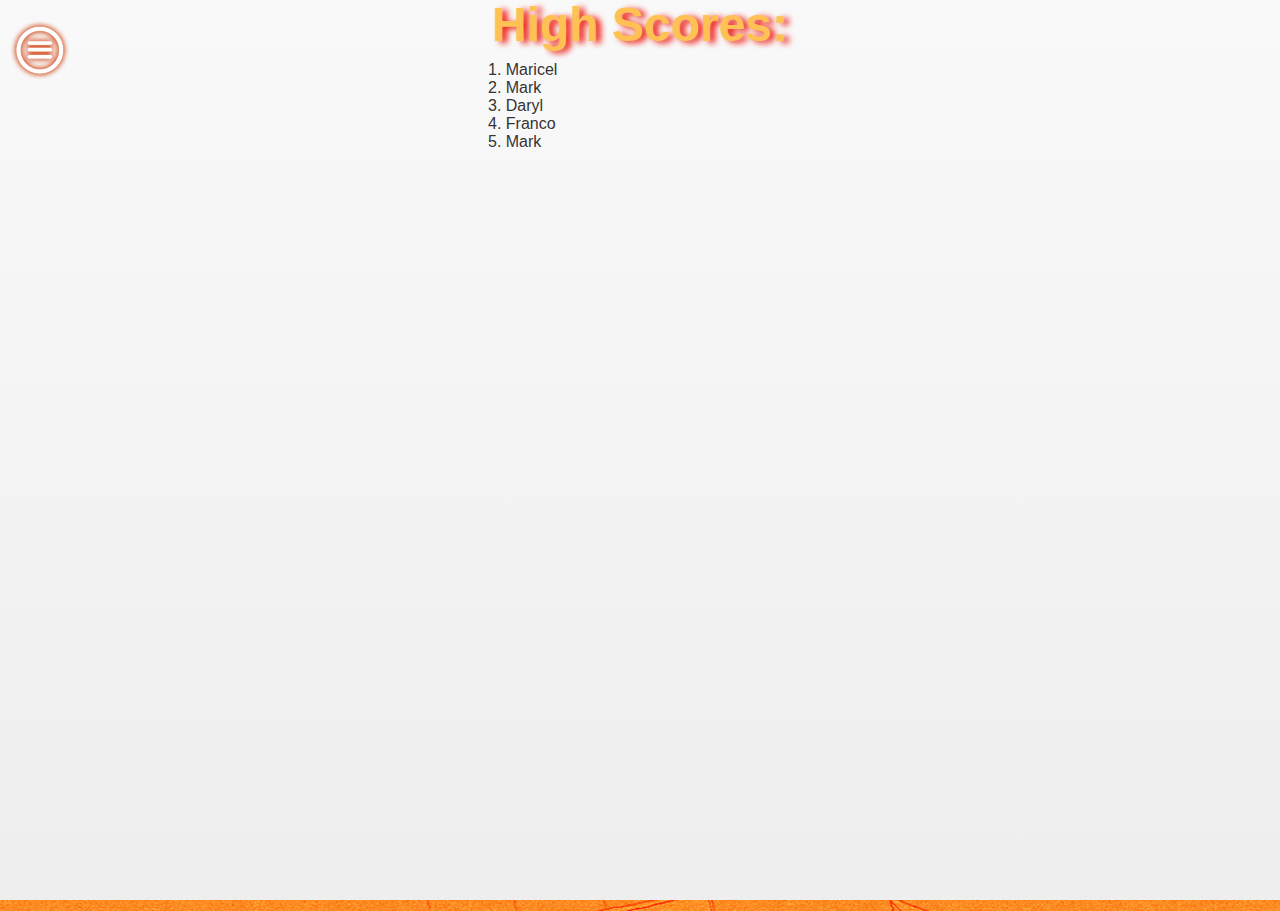
<file: assets/www/highscore.html>
<!DOCTYPE html>
<html>
<head>
    <link rel="stylesheet" type="text/css" href="css/main.css" />
    <link id="size-stylesheet" rel="stylesheet" type="text/css" href="css/narrow.css" />
    <link rel="stylesheet" rel="stylesheet" type="text/css" href="css/jquery.mobile-1.1.0-rc.1.min.css" />
<meta charset="utf-8">
<title>PuzzlePic</title>
    <script src="js/jquery-1.7.1.min.js"></script>
    <script src="js/layout.js"></script>
    <script src="js/jquery.mobile-1.3.1.js"></script>
    <script src=""></script>

</head>

<body>
    <header>
        <p>Beta version</p>
    </header>
    <section>
        <div id="wrapper" data-role="page">
            <div  data-role="controlgroup" data-type="horizontal">
                <a href="main.html" data-transition="slide" ><div id="main-menu"></div></a>
            <div id="header-board">
                <div id="header-title">
                    <span id="header">High Scores:</span>
                </div>
                <div id="inner-content">
                	<ul>
                		<li>1. Maricel</li>
                		<li>2. Mark</li>
                		<li>3. Daryl</li>
                		<li>4. Franco</li>
                		<li>5. Mark</li>
                	</ul>
                </div>

            </div>
        </div><!--End Wrapper-->
    </section>
</body>
</html>
</file>
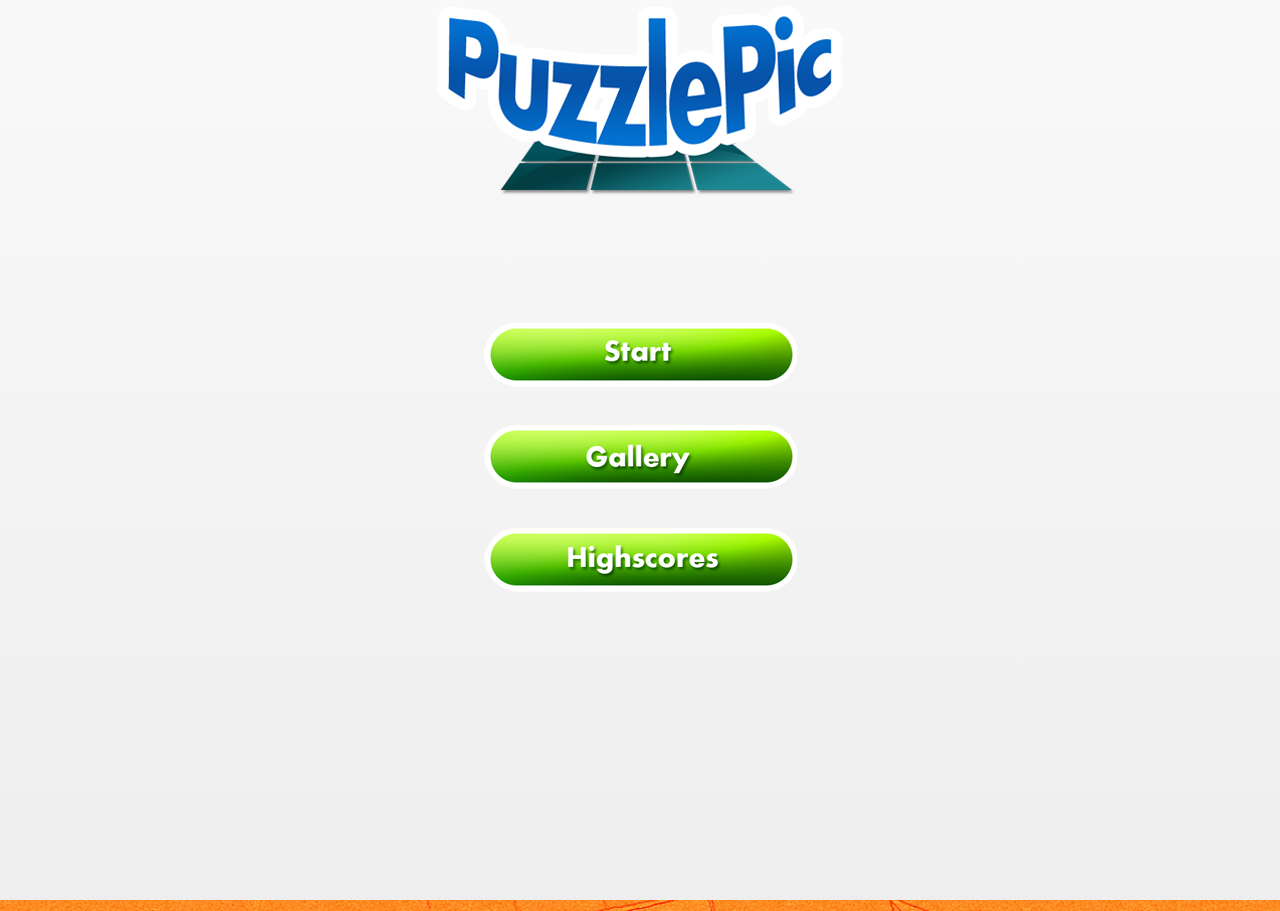
<file: assets/www/main.html>
<!DOCTYPE html>
<html>
<head>
    <link rel="stylesheet" type="text/css" href="css/main.css" />
    <link id="size-stylesheet" rel="stylesheet" type="text/css" href="css/narrow.css" />
    <meta charset="utf-8">
    <meta name="viewport" content="width=device-width, initial-scale=1"> 
<title>PuzzlePic</title>
    <link rel="stylesheet" rel="stylesheet" type="text/css" href="css/jquery.mobile-1.1.0-rc.1.min.css" />
    <script src="js/jquery-1.7.1.min.js"></script>
    <script src="js/layout.js"></script>
    <script src="js/jquery.mobile-1.3.1.js"></script>
</head>

<body>
    <header>
        <p>Beta version</p>
    </header>
    <section>
        <div id="wrapper"  data-role="page" >
            <div id="logo"></div>
            <div id="buttonlist" data-role="controlgroup" data-type="horizontal">
                <ul>
                    <li id="btn-start" class="button"> <a href="start.html" data-transition="slide"><div class="generic_linker"></div></a></li>
                    <li id="btn-gallery" class="button"> <a href="gallery.html" data-transition="slide" ><div class="generic_linker"></div></a></li>
                    <li id="btn-highscores" class="button"><a href="highscore.html" data-transition="slide" ><div class="generic_linker"></div></a></li>
                </ul>
            </div>
        </div><!--End Wrapper-->
    </section>
    <footer>
        <p>Sprasia Philippines Incorporated</p>
    </footer>
</body>
</html>
</file>
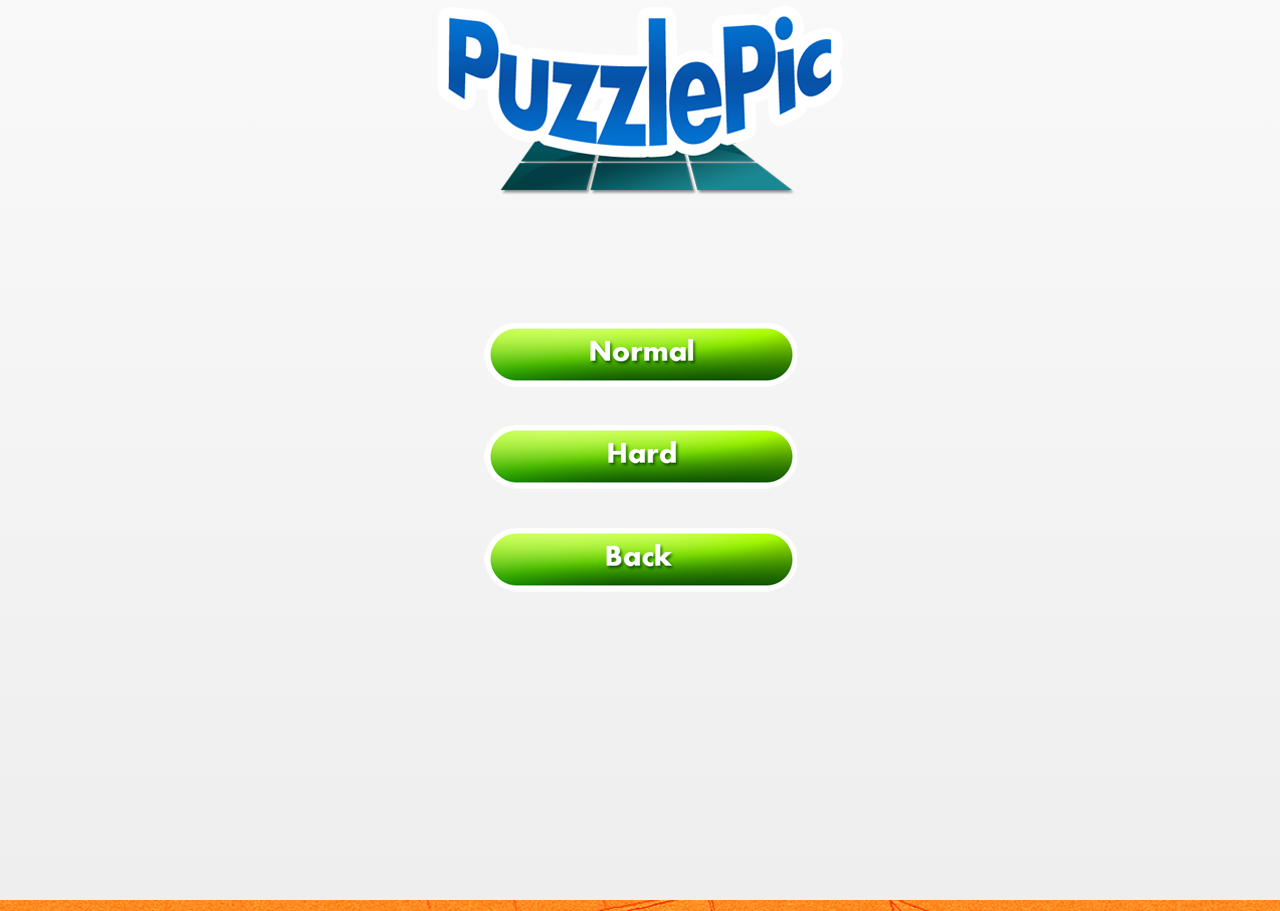
<file: assets/www/start.html>
<!DOCTYPE html>
<html>
<head>
    <link rel="stylesheet" type="text/css" href="css/main.css" />
    <link id="size-stylesheet" rel="stylesheet" type="text/css" href="css/narrow.css" />
    <meta charset="utf-8">
    <meta name="viewport" content="width=device-width, initial-scale=1"> 
<title>PuzzlePic</title>
    <link rel="stylesheet" rel="stylesheet" type="text/css" href="css/jquery.mobile-1.1.0-rc.1.min.css" />
    <script src="js/jquery-1.7.1.min.js"></script>
    <script src="js/layout.js"></script>
    <script src="js/jquery.mobile-1.3.1.js"></script>
</head>

<body>
    <header>
        <p>Beta version</p>
    </header>
    <section>
        <div id="wrapper"  data-role="page" >
            <div id="logo"></div>
            <div id="buttonlist" data-role="controlgroup" data-type="horizontal">
                <ul>
                    <li id="btn-normal" class="button"> <a href="play_normal.html" data-transition="slide"><div class="generic_linker"></div></a></li>
                    <li id="btn-hard" class="button"> <a href="play_hard.html" data-transition="slide" ><div class="generic_linker"></div></a></li>
                    <li id="btn-back" class="button"><a href="main.html" data-transition="slide" ><div class="generic_linker"></div></a></li>
                </ul>
            </div>
        </div><!--End Wrapper-->
    </section>
    <footer>
        <p>Sprasia Philippines Incorporated</p>
    </footer>

</body>
</html>
</file>
<file: assets/www/css/main.css>
/*
Theme Name: Pop Orange
Website: http://www.sprasia.com.ph/
Version: 1.0.0
Author: Sprasia Philippines
Tags: Sprasia Philippines

	Copyright: (c) 2012-2013 Sprasia Philippines.

*/
/*

WARNING! DO NOT EDIT THIS FILE!

To make it easy to update your theme, you should not edit the styles in this file. Instead use
the custom.css file to add your styles. You can copy a style from this file and paste it in
custom.css and it will override the style in this file. You have been warned! :)
/
*
 *	Default
 */
body {
	margin: 0;
	padding: 0;
	background: url("../images/wide/background.png") repeat-x top center;
	background-repeat: repeat-x;
	background-position: top center;
	overflow: hidden;

}
header {
	height: 4%;
	text-align: right;
}
header p {
	margin: 1% 2% 0 0;
	color: white;
	font-family: 'Calibri', helvetica,arial,sans-serif;
	font-size: 12px;
}
section{
	height: 85%;
}
footer {
	height: 5%;
	text-align: center;
	clear: both;
}
footer p {
	color: white;
	font-family: 'Calibri', helvetica,arial,sans-serif;
	font-size: 12px;
}
h1 {
	font-size: 40px;
	font-family: 'Calibri', Tahoma, serif;

}
a {
	text-decoration: none;
}

.gallery-image {
	width: 50px;
	height: 50px;
	padding: 10px;
}
</file>
<file: assets/www/css/narrow.css>
/*
Theme Name: Pop Orange
Website: http://www.sprasia.com.ph/
Version: 1.0.0
Author: Sprasia Philippines
Tags: Sprasia Philippines

	Copyright: (c) 2012-2013 Sprasia Philippines.

*/
/*

WARNING! DO NOT EDIT THIS FILE!

To make it easy to update your theme, you should not edit the styles in this file. Instead use
the custom.css file to add your styles. You can copy a style from this file and paste it in
custom.css and it will override the style in this file. You have been warned! :)
/
*
 *	Default
 */
header {
	display: none;
}
footer {
	display: none;
}
.wrapper {
	background: url("../images/narrow/background.png") repeat-x top center;
}
/*
 *	Splash Screen
 */
#splashscreen {
	background-color: white;
	width: 100%;
	height: 1280px;
	text-align: center;
}
#splashscreen img{
	position: absolute;
	top: 10%;
	left: 10%;
	width: 80%;
}
/*
 *	Layout
 */

#logo {
	margin: 35px auto 30% auto;
	width: 242px;
	height: 114px;
	background: url("../images/narrow/logo.png") no-repeat;
	background-size: 100% auto;
}
.generic_linker {
	width: 100%;
	height: 100%;	
}
#buttonlist {
	width: 100%;
	height: 80%;
	margin: 0;
}
#buttonlist ul{
	margin: 0;
	padding: 0;
}
#buttonlist ul li{
	list-style: none;
	width: 189px;
	height: 38px;
	margin: 3% auto 3% auto;
	background-size: 189px 38px;
}
#btn-start{
	background: url("../images/narrow/buttons/start.png") no-repeat center center;
}
#btn-start:hover{
	background: url("../images/narrow/buttons/start-hover.png") no-repeat center center;
}
#btn-gallery{
	background: url("../images/narrow/buttons/gallery.png") no-repeat center center;
}
#btn-gallery:hover{
	background: url("../images/narrow/buttons/gallery-hover.png") no-repeat center center;
}
#btn-highscores{
	background: url("../images/narrow/buttons/highscores.png") no-repeat center center;
}
#btn-highscores:hover{
	background: url("../images/narrow/buttons/highscores-hover.png") no-repeat center center;
}
#btn-normal{
	background: url("../images/narrow/buttons/normal.png") no-repeat center center;
}
#btn-normal:hover{
	background: url("../images/narrow/buttons/normal-hover.png") no-repeat center center;
}
#btn-hard{
	background: url("../images/narrow/buttons/hard.png") no-repeat center center;
}
#btn-hard:hover{
	background: url("../images/narrow/buttons/hard-hover.png") no-repeat center center;
}
#btn-back{
	background: url("../images/narrow/buttons/back.png") no-repeat center center;
}
#btn-back:hover{
	background: url("../images/narrow/buttons/back-hover.png") no-repeat center center;
}
#btn-mainmenu{
	background: url("../images/narrow/buttons/mainmenu.png") no-repeat center center;
}
#btn-mainmenu:hover{
	background: url("../images/narrow/buttons/mainmenu-hover.png") no-repeat center center;
}
#btn-playagain{
	background: url("../images/narrow/buttons/playagain.png") no-repeat center center;
}
#btn-playagain:hover{
	background: url("../images/narrow/buttons/playagain-hover.png") no-repeat center center;
}
#main-menu{
	width: 40px;
	height: 40px;
	position: absolute;
	left: 5px;
	top: 5px;
}
#main-menu img{
	width: 40px;
	height: 40px;
}
/* Play Page */
#playboard-normal{
	width: 240px;
	height: 240px;
	margin: 0  auto auto auto;
	background: url("../images/narrow/normal-board.png") no-repeat center center;
	background-size: 240px 240px;
}
#playboard-normal #container{
	width: 208px;
	height: 208px;
}
#playboard-normal #container .place{
	float: left;
	border: 1px dotted rgb(139, 222, 233);
	height: 50px;
	width: 50px;
}
#playboard-hard{
	width: 240px;
	height: 240px;
	margin: 0  auto auto auto;
	background: url("../images/narrow/hard-board.png") no-repeat center center;
	background-size: 240px 240px;
}
#playboard-hard #container{
	width: 208px;
	height: 208px;
}
#playboard-hard #container .place{
	float: left;
	border: 1px dotted rgb(139, 222, 233);
	height: 50px;
	width: 50px;
}
#play-status {
	width: 100%;
	height: 20px;
}
#play-scoreboard {
	float: left;
	margin-left: 20%;
}
#play-scoreboard #score{
	font-family: 'Calibri',Arial,sans-serif;
	font-size: 16px;
	font-weight: bold;
	color: rgb(255, 193, 84);
	text-shadow: 5px 2px 6px rgb(236, 15, 6);
	line-height: 16px;

}
#play-scoreboard #points, #pointsh{
	font-family: 'Calibri',Arial,sans-serif;
	font-size: 16px;
	font-weight: bold;
	color: #fff;
	text-shadow: 5px 2px 6px rgb(236, 15, 6);
}
#play-timer, #play-timerh{
	font-family: 'Calibri',Arial,sans-serif;
	font-size: 16px;
	font-weight: bold;
	color: rgb(255, 255, 255);
	text-shadow: 5px 2px 6px rgb(236, 15, 6);
	line-height: 18px;
	float: left;
	margin-left: 10%;
}
#playblock-holder{
	width: 232px;
	margin: 0 auto 0 auto;
	height: 232px;
}
#playblock-holder .playblock-normal{
	width: 52px;
	height: 52px;
	border: 1px dotted rgb(182, 67, 13);
	float: left;
	margin: 0px 2px 1px 2px;
}
#playblock-holder-hard{
	width: 320px;
	margin: 0 auto 0 auto;
	height: 232px;
}
#playblock-holder-hard .playblock-hard{
	width: 40px;
	height: 40px;
	border: 1px dotted rgb(182, 67, 13);
	float: left;
	margin: 0px 0px 1px 1px;
}

#playboard-normal #container{
	margin: 0 auto 0 auto;
	padding-top: 15px;
}

#containerHard{
	height: 220px;
	width: 220px;
	margin: 0 auto 0 auto;
	padding-top: 15px;
	padding-left: 13px;
}

#score-wrapper{
	position: absolute;
	left: 20%;
	top: -20%;
	width: 200px;
	height: 112px;
	display: none;
	background: url("../images/narrow/score.png") no-repeat center center;
}
#score-wrapper #score-count{
	position: relative;
	top: 45px;
	left: 30px;
	font-family: 'Calibri',Arial,sans-serif;
	font-size: 24px;
	font-weight: bold;
	color: #fff;
	text-shadow: 5px 2px 6px rgb(22, 112, 9);
}
#score-wrapperh{
	position: absolute;
	left: 38%;
	top: -60%;
	width: 280px;
	height: 157px;
	display: none;
	background: url("../images/medium/score.png") no-repeat center center;
}
#score-wrapperh #score-counth{
	position: relative;
	top: 60px;
	left: 30px;
	font-family: 'Calibri',Arial,sans-serif;
	font-size: 36px;
	font-weight: bold;
	color: #fff;
	text-shadow: 5px 2px 6px rgb(22, 112, 9);
}
.puzz{
	height: 50px;
	width: 50px;
	overflow: hidden;
	margin: 1px auto 0 auto;
}
.puzzhard{
	height: 40px;
	width: 40px;
	overflow: hidden;
}
#end-menu{
	position: absolute;
	top: 100px;
	left: -10px;
}
#end-menu ul{
	padding: 0;
}
#end-menu ul li{
	list-style: none;
	width: 189px;
	height: 38px;
	margin: 3% auto 3% auto;
	background-size: 189 38px;
}
/* Highscore Page*/	
#header-title {
	margin-top: 1%;
	text-align: center;
}
#header-title #header{
	font-family: 'Calibri',Arial,sans-serif;
	font-size: 24px;
	font-weight: bold;
	color: rgb(255, 193, 84);
	text-shadow: 5px 2px 6px rgb(236, 15, 6);
	line-height: 24px;
	text-decoration: none;
}
#inner-content{
	margin: 4px auto 4px auto;
	width: 80%;
	text-align: left; 
}
#inner-content table tr td{
	list-style: none;
	font-family: 'Calibri',Arial,sans-serif;
	font-size: 27px;
	font-weight: bold;
	color: #fff;
	text-shadow: 5px 2px 6px rgb(236, 15, 6);
	line-height: 24px;
	text-indent: 10%;
	margin-top: 20px;
}
/* Gallery Page*/	
#gallery-content{
	margin-top: 30px;
}
#gallery-content .gallery-image{
	float: left;
	margin: 5px;
	padding: 2px 2px 2px 2px;
	background: #fff;
	-webkit-box-shadow: 0 0.077em 0.236em rgba(0, 0, 0, 0.2), inset 0 0.202em 1.618em rgba(0, 0, 0, 0.05);
	box-shadow: 0 0.077em 0.236em rgba(0, 0, 0, 0.2), inset 0 0.202em 1.618em rgba(0, 0, 0, 0.05);
	margin-bottom: 1em;
}
#gallery-content .gallery-image img{
	width: 60px;
}
</file>
